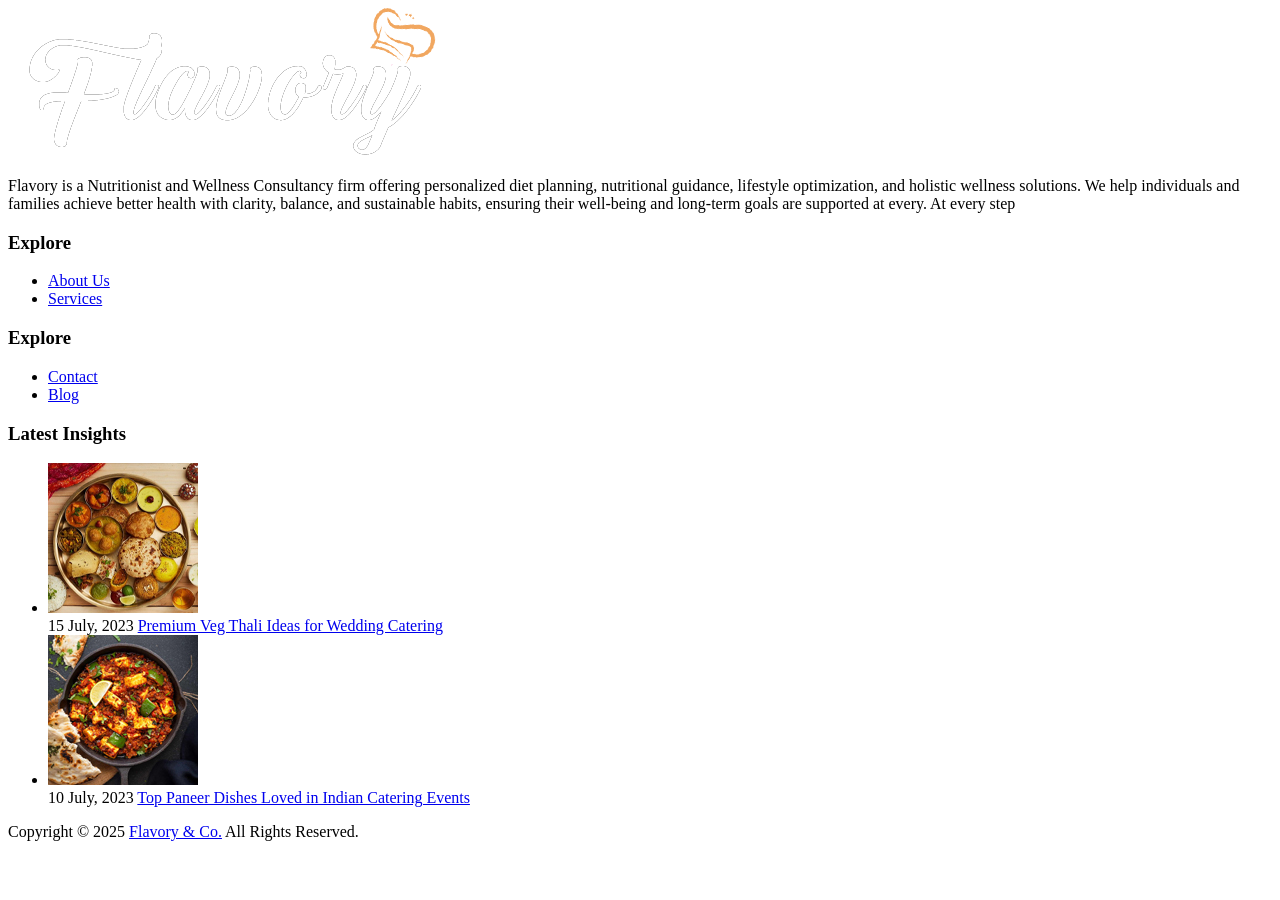
<file: footer.html>
<!DOCTYPE html>
<html><head></head><body><footer class="footer widget-footer ttm-bgcolor-darkgrey ttm-bg clearfix footer-18" style="background: url(&quot;https://dev.turnr.co.in/assets/images/footer-18-bg.jpg&quot;) center center / cover no-repeat;">
<div class="ttm-row-wrapper-bg-layer ttm-bg-layer"></div>
<div class="container">
<div class="second-footer">
<div class="row">
<div class="widget-area col-xs-12 col-sm-6 col-md-6 col-lg-5">
<div class="widget widget_text clearfix">
<div class="footer-logo">
<img alt="logo-img" class="img-center standardlogo" id="logo-img-1" src="assets/images/logo-footer-18.png">
</div>
<p>Flavory is a Nutritionist and Wellness Consultancy firm offering personalized diet planning, nutritional guidance, lifestyle optimization, and holistic wellness solutions. We help individuals and families achieve better health with clarity, balance, and sustainable habits, ensuring their well-being and long-term goals are supported at every. At every step</p>
</div>
</div>
<div class="widget-area col-xs-12 col-sm-6 col-md-6 col-lg-2 footer-18_old">
<div class="widget widget_nav_menu clearfix">
<h3 class="widget-title" id="quick-link-title">Explore</h3>
<ul class="menu-footer-quick-links footer-navigation">
<li><a href="About_Us.html">About Us</a></li>
<li><a href="Services.html">Services</a></li>
</ul>
</div>
</div>
<div class="widget-area col-xs-12 col-sm-6 col-md-6 col-lg-2 footer-18_old">
<div class="widget widget_nav_menu clearfix">
<h3 class="widget-title" id="quick-link-title">Explore</h3>
<ul class="menu-footer-quick-links footer-navigation">
<li><a href="Contact.html">Contact</a></li>
<li><a href="Blog.html">Blog</a></li>
</ul>
</div>
</div>
<div class="widget-area col-xs-12 col-sm-6 col-md-6 col-lg-3">
<div class="widget widget-recent-post res-991-margin_top30 clearfix">
<h3 class="widget-title">Latest Insights</h3>
<ul class="widget-post ttm-recent-post-list">
<li>
<img alt="veg-thali-img" class="img-fluid" src="assets/images/footer-18-1.jpg">
<div class="post-detail">
<span class="post-date"><i class="bi bi-calendar"></i>15 July, 2023</span>
<a href="#">Premium Veg Thali Ideas for Wedding Catering</a>
</div>
</li>
<li>
<img alt="paneer-img" class="img-fluid" src="assets/images/footer-18-2.jpg">
<div class="post-detail">
<span class="post-date"><i class="bi bi-calendar"></i>10 July, 2023</span>
<a href="#">Top Paneer Dishes Loved in Indian Catering Events</a>
</div>
</li>
</ul>
</div>
</div>
</div>
</div>
<div class="bottom-footer-text">
<div class="row copyright text-center">
<div class="col-lg-12 col-md-12 col-sm-12 d-md-flex d-sm-block justify-content-center">
<span>Copyright © 2025
						<a href="index.html">Flavory &amp; Co.</a> All Rights Reserved.
					</span>
</div>
</div>
</div>
</div>
</footer></body></html>
</file>
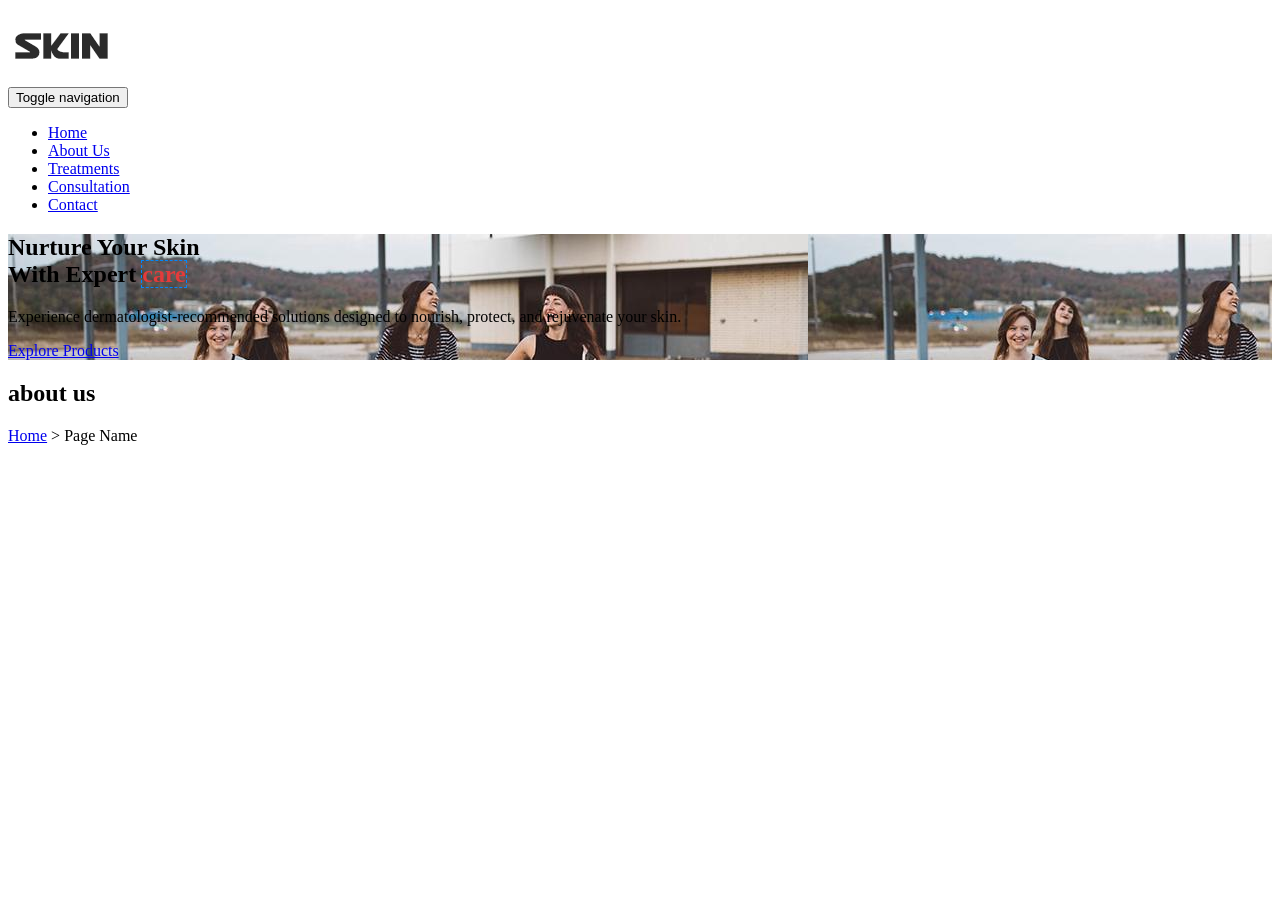
<file: header.html>
<!DOCTYPE html>
<html><head></head><body><header class="header-31" id="page-header">
<!-- logo + nav -->
<div class="header-31-holder">
<div class="container">
<div class="row">
<!-- logo -->
<div class="col-xs-6 col-sm-3">
<a class="header-31-logo" href="home.html">
<img alt="Prime&nbsp;Realty" class="img-responsive" src="assets/images/header-31-logo.png">
</a>
</div>
<!-- nav -->
<div class="col-xs-6 col-sm-9">
<nav class="navbar navbar-default header-31-navbar" role="navigation">
<div class="navbar-header">
<button class="navbar-toggle collapsed" data-target="#dynamic-header" data-toggle="collapse" type="button">
<span class="sr-only">Toggle navigation</span>
<span class="icon-bar"></span>
<span class="icon-bar"></span>
<span class="icon-bar"></span>
</button>
</div>
<div class="collapse navbar-collapse" id="dynamic-header"><ul class="nav navbar-nav navbar-right main-navigation text-uppercase font-lato"><li><a href="index.html">Home</a></li><li><a href="About_Us.html">About Us</a></li><li><a href="Treatments.html">Treatments</a></li><li><a href="Consultation.html">Consultation</a></li><li><a href="Contact.html">Contact</a></li></ul></div>
</nav>
</div>
</div>
</div>
</div>
</header>
<!-- =========================================================
       HERO
       ========================================================= -->
<section class="custom-hero-section main-header-section" style="background-image: url('assets/images/header-31-bg.jpg');">
<div class="custom-hero-overlay"></div>
<div class="container header-23-hero-content">
<h1 class="header-23-hero-title">Nurture Your Skin<br class="editable"> With Expert <font color="#e33b3b" contenteditable="true" class="editable" style="outline: rgb(0, 136, 255) dashed 1px; min-height: 1em; cursor: text;">care</font></h1>
<p class="header-23-hero-sub">
			Experience dermatologist-recommended solutions designed to nourish, protect, and rejuvenate your skin.
		</p>
<a class="btn header-23-btn-primary" href="#">
			Explore Products <i class="ri-arrow-right-line"></i>
</a>
</div>
</section>
<!--
<script>
	$(function () {
		var $header = $('#page-header');
		var heroHeight = $('.header-31-hero').outerHeight();
		$(window).on('scroll', function () {
			if ($(this).scrollTop() >= heroHeight) {
				$header.addClass('header-31--sticky');
			} else {
				$header.removeClass('header-31--sticky');
			}
		});
	});
</script> -->
<section class="header-breadcrumb-section" style="background: url(&quot;https://dev.turnr.co.in/assets/images/header-breadcrumb-section-bg.jpg&quot;) center center / cover no-repeat;">
<div class="container text-center">
<h1 class="header-breadcrumb-section-title">about us&nbsp;</h1>
<p class="header-breadcrumb-section-breadcrumb">
<a href="index.html">Home</a> &gt; <span class="Page_name">Page Name</span>
</p>
</div>
</section></body></html>
</file>
